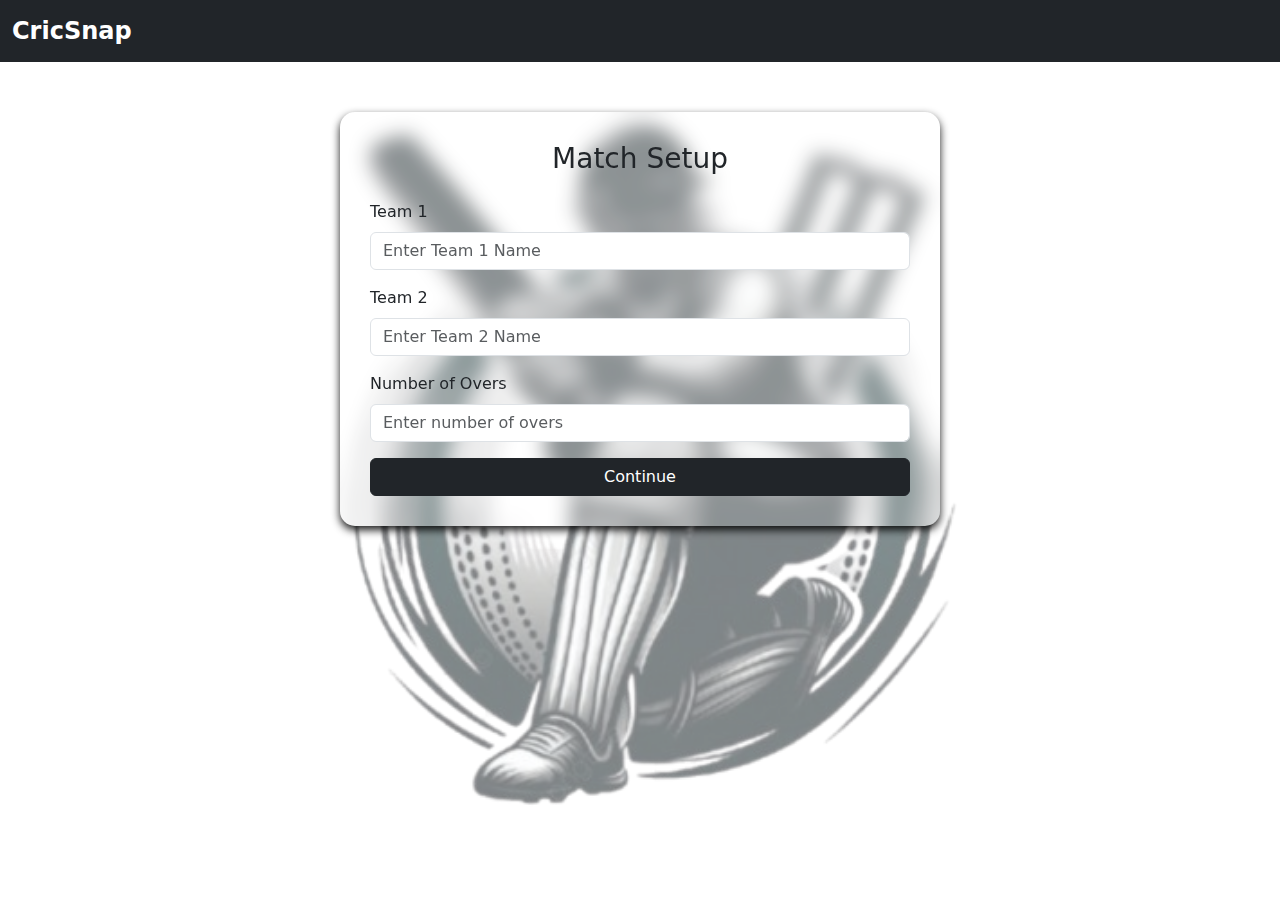
<file: index.html>
<!doctype html>
<html lang="en">
<head>
  <meta charset="utf-8">
  <meta name="viewport" content="width=device-width, initial-scale=1">
  <title>CricSnap</title>
  <link href="https://cdn.jsdelivr.net/npm/bootstrap@5.3.7/dist/css/bootstrap.min.css" rel="stylesheet">
  <link rel="stylesheet" href="main.css">
</head>
<body>
  <nav class="navbar navbar-dark bg-dark">
    <div class="container-fluid">
      <a class="navbar-brand" href="#">CricSnap</a>
    </div>
  </nav>

    <div class="main-container">
        <div class="form-card">
            <h3 class="mb-4 text-center">Match Setup</h3>
            <form id="match-setup-form" action="submit">
                <div class="mb-3">
                    <label for="t1-name" class="form-label">Team 1</label>
                    <input type="text" class="form-control" id="t1-name" placeholder="Enter Team 1 Name" required>
                </div>
                <div class="mb-3">
                    <label for="t2-name" class="form-label">Team 2</label>
                    <input type="text" class="form-control" id="t2-name" placeholder="Enter Team 2 Name" required>
                </div>
                <div class="mb-3">
                    <label for="overs" class="form-label">Number of Overs</label>
                    <input type="number" class="form-control" id="overs" placeholder="Enter number of overs" min="1" max="50" required>
                </div>
                <div class="d-grid">
                    <button type="submit" class="btn btn-dark">Continue</button>
                </div>
            </form>
        </div>
        <div class="position-fixed bottom-0 end-0 p-3" style="z-index: 11">
            <div id="matchToast" class="toast align-items-center text-bg-success border-0" role="alert" aria-live="assertive" aria-atomic="true">
                <div class="d-flex">
                <div class="toast-body">
                    Match setup saved! Redirecting...
                </div>
                <button type="button" class="btn-close btn-close-white me-2 m-auto" data-bs-dismiss="toast" aria-label="Close"></button>
                </div>
            </div>
        </div>
    </div>
    <script src="https://cdn.jsdelivr.net/npm/bootstrap@5.3.7/dist/js/bootstrap.bundle.min.js"></script>
    <script src="main.js"></script>
</body>
</html>
</file>
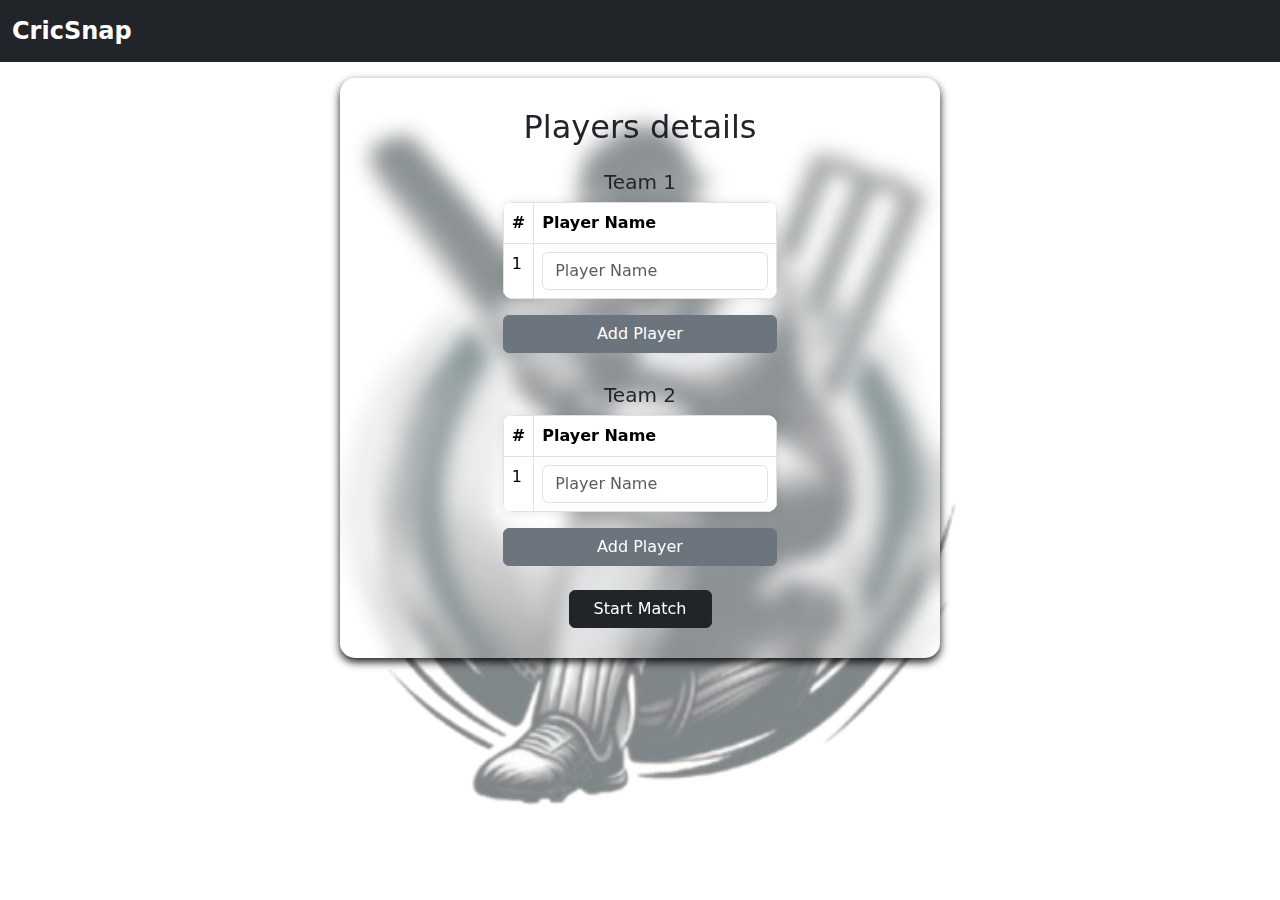
<file: players_details.html>
<!DOCTYPE html>
<html lang="en">
<head>
  <meta charset="UTF-8" />
  <meta name="viewport" content="width=device-width, initial-scale=1.0"/>
  <title>Team Players - CricSnap</title>
  <link href="https://cdn.jsdelivr.net/npm/bootstrap@5.3.7/dist/css/bootstrap.min.css" rel="stylesheet">
  <link rel="stylesheet" href="main.css">
</head>
<body>
  <nav class="navbar navbar-dark bg-dark">
    <div class="container-fluid">
      <a class="navbar-brand" href="#">CricSnap</a>
    </div>
  </nav>
  <div class="container mt-3 form-card">
    <h2 class="text-center mb-4">Players details</h2>
    <div class="table-container">
      <!-- Team 1 Table -->
      <div>
        <h5 class="text-center" id="team1-name">Team 1</h5>
        <table class="table table-bordered" id="team1-table">
          <thead>
            <tr>
              <th>#</th>
              <th>Player Name</th>
            </tr>
          </thead>
          <tbody></tbody>
        </table>
        <div class="d-grid">
          <button class="btn btn-secondary" onclick="addPlayer('team1')">Add Player</button>
        </div>
      </div>

      <!-- Team 2 Table -->
      <div>
        <h5 class="text-center" id="team2-name">Team 2</h5>
        <table class="table table-bordered" id="team2-table">
          <thead>
            <tr>
              <th>#</th>
              <th>Player Name</th>
            </tr>
          </thead>
          <tbody></tbody>
        </table>
        <div class="d-grid">
          <button class="btn btn-secondary" onclick="addPlayer('team2')">Add Player</button>
        </div>
      </div>
    </div>
    
    <div class="text-center mt-4">
      <button class="btn btn-dark px-4" onclick="validatePlayers()">Start Match</button>
    </div>
  </div>
  <div class="position-fixed bottom-0 end-0 p-3" style="z-index: 11">
    <div id="playerToast" class="toast align-items-center text-bg-success border-0" role="alert" aria-live="assertive" aria-atomic="true">
      <div class="d-flex">
        <div class="toast-body" id="toast-message">
          <!-- Message set dynamically -->
        </div>
        <button type="button" class="btn-close btn-close-white me-2 m-auto" data-bs-dismiss="toast" aria-label="Close"></button>
      </div>
    </div>
  </div>

  <script src="https://cdn.jsdelivr.net/npm/bootstrap@5.3.7/dist/js/bootstrap.bundle.min.js"></script>
  <script src="players_details.js"></script>
</body>
</html>
</file>
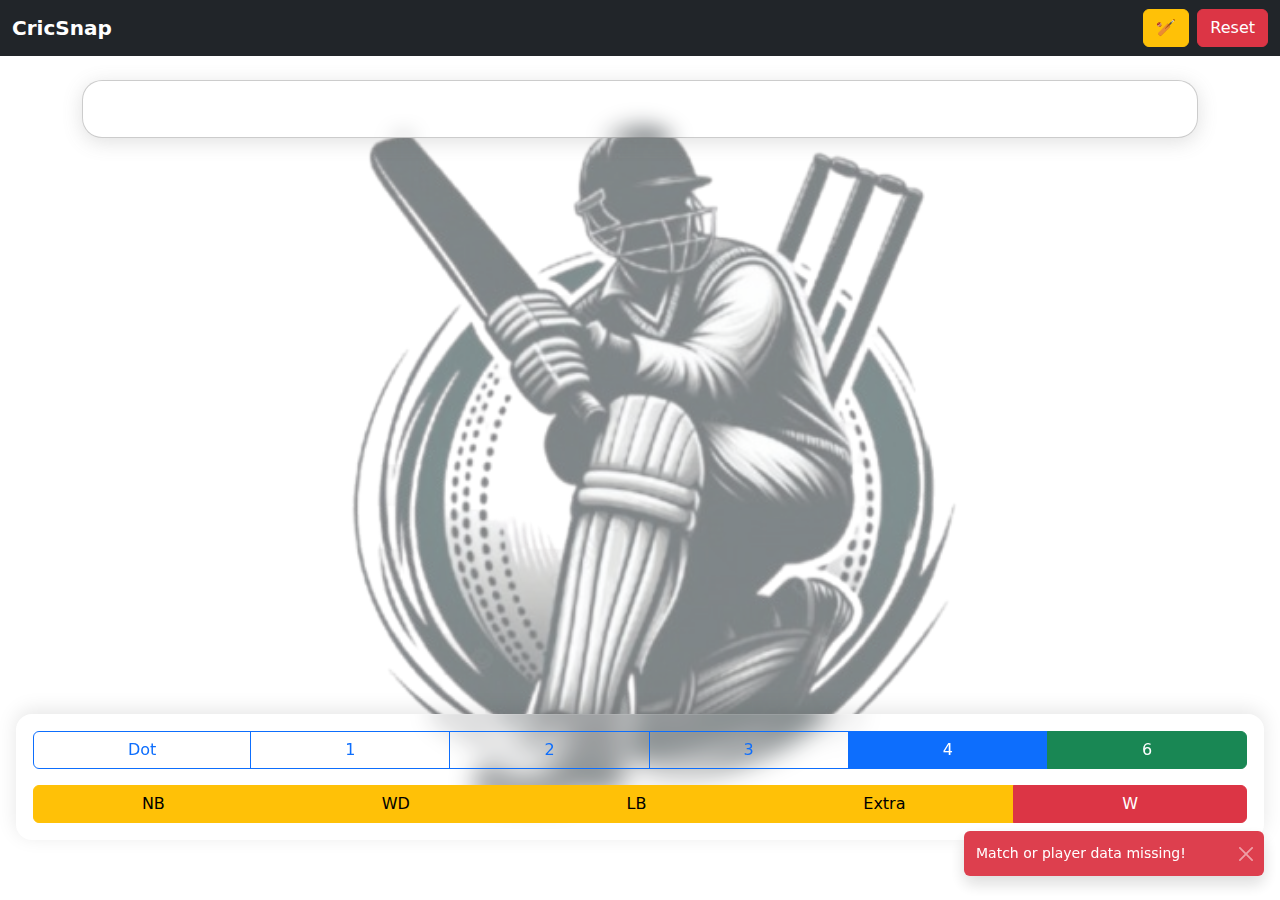
<file: scoreboard.html>
<!DOCTYPE html>
<html lang="en">
    <head>
        <meta charset="UTF-8" />
        <meta name="viewport" content="width=device-width, initial-scale=1.0"/>
        <title>Scoreboard - CricSnap</title>
        <link rel="stylesheet" href="main.css">
        <link href="https://fonts.googleapis.com/css2?family=Orbitron:wght@500&display=swap" rel="stylesheet">

        <link href="https://cdn.jsdelivr.net/npm/bootstrap@5.3.7/dist/css/bootstrap.min.css" rel="stylesheet">
    </head>
    <body>
        <nav class="navbar navbar-dark bg-dark">
            <div class="container-fluid d-flex justify-content-between">
                <a class="navbar-brand" href="#">CricSnap</a>
                <div class="d-flex">
                <button class="btn btn-warning me-2" id="battingTeamBtn" data-bs-toggle="modal" data-bs-target="#battingModal">🏏</button>
                <button class="btn btn-danger" id="resetBtn" onclick="resetGame()">
                    Reset
                </button>
                </div>
            </div>
        </nav>

    <!-- Team Score Display -->
        <div class="container mt-4">
            <div class="score-glass text-center p-4">
                <div class="fw-bold fs-4 text-dark" id="scoreDisplay">
                </div>
                <div id="targetDisplay" class="fw-semibold text-warning fs-5 mt-2"></div>
            </div>
        </div>

        <div class="floating-score-buttons px-3">
            <div class="glass-card p-3">
                <div class="row g-2 justify-content-center">
                <div class="btn-group mb-2" role="group">
                    <button type="button" class="btn btn-outline-primary" onclick="addRun(0)">Dot</button>
                    <button type="button" class="btn btn-outline-primary" onclick="addRun(1)">1</button>
                    <button type="button" class="btn btn-outline-primary" onclick="addRun(2)">2</button>
                    <button type="button" class="btn btn-outline-primary" onclick="addRun(3)">3</button>
                    <button type="button" class="btn btn-primary" onclick="addRun(4)">4</button>
                    <button type="button" class="btn btn-success" onclick="addRun(6)">6</button>
                </div>
                <div class="btn-group" role="group">
                    <button type="button" class="btn btn-warning" onclick="addExtra('noBall')">NB</button>
                    <button type="button" class="btn btn-warning" onclick="addExtra('wide')">WD</button>
                    <button type="button" class="btn btn-warning" onclick="addExtra('legBy')">LB</button>
                    <button type="button" class="btn btn-warning" onclick="addExtra('extra')">Extra</button>
                    <button type="button" class="btn btn-danger" onclick="addWicket()">W</button>
                </div>
                </div>
            </div>
        </div>

                <!-- Toast Container -->
                
                
                <!-- Batting Selection Modal -->
                <div class="modal fade" id="battingModal" tabindex="-1" aria-labelledby="battingModalLabel" aria-hidden="true">
                    <div class="modal-dialog modal-dialog-centered">
                        <div class="modal-content">
                            <div class="modal-header">
                                <h5 class="modal-title">Select Batting Team</h5>
                    </div>
                    <div class="modal-body text-center" id="batting-team-options">
                    <!-- Team selection buttons will be added here -->
                </div>
            </div>
        </div>
    </div>
    
    
        <div class="position-fixed bottom-0 end-0 p-3" style="z-index: 1055">
            <div id="toastContainer" class="toast-container"></div>
        </div>
        
        <script src="https://cdn.jsdelivr.net/npm/bootstrap@5.3.7/dist/js/bootstrap.bundle.min.js"></script>
        <script src="scoreboard.js"></script>
    </body>
</html>
</file>
<file: main.css>
body {
  position: relative;
  background-color: #ffffff;
  min-height: 100vh;
  overflow-x: hidden;
}

body::before {
  content: "";
  position: fixed;
  top: 0;
  left: 0;
  height: 100%;
  width: 100%;
  background: url("assets/logo2.png") no-repeat center center;
  background-size: contain;
  background-attachment: fixed;
  opacity: 0.5;
  z-index: -1;
  pointer-events: none;
}

/* On mobile screens: use background-size: cover */
@media (max-width: 768px) {
  body::before {
    background-size: cover;
  }
}


.main-container {
  padding-top: 50px;
}

.form-card {
  max-width: 600px;
  margin: auto;
  /* background-color: white; */
  border-radius: 15px;
  padding: 30px;
  box-shadow: 0 4px 8px rgba(0, 0, 0, 0.9);
  background-color: rgba(255, 255, 255, 0.1);
  backdrop-filter: blur(10px);
}

.navbar-brand {
  font-weight: bold;
  font-size: 1.5rem;
}


.table-container {
  display: flex;
  flex-wrap: wrap;
  gap: 30px;
  justify-content: center;
}

table {
  background: white;
  border-radius: 10px;
  overflow: hidden;
  box-shadow: 0 0 10px rgba(0,0,0,0.1);
  width: 100%;
  max-width: 400px;
}

th {
  background-color: #212529;
  color: white;
} 

.floating-score-buttons {
  position: fixed;
  bottom: 60px;
  left: 0;
  width: 100%;
  /* z-index: 80; */
}

.glass-card {
  background: rgba(255, 255, 255, 0.1);
  backdrop-filter: blur(12px);
  -webkit-backdrop-filter: blur(12px);
  border: 1px solid rgba(255, 255, 255, 0.1);
  box-shadow: 0 -4px 20px rgba(0, 0, 0, 0.1);
  border-radius: 16px;
}



#toastContainer {
  position: fixed;
  bottom: 1rem;
  right: 1rem;
  z-index: 1055;
  max-width: 300px;
}

/* Optional: Fade in effect */
.toast {
  opacity: 0.95;
}

.score-glass {
  background: rgba(255, 255, 255, 0.08);
  backdrop-filter: blur(10px);
  -webkit-backdrop-filter: blur(10px);
  border: 1px solid rgba(0, 0, 0, 0.2);
  border-radius: 20px;
  box-shadow: 0 4px 20px rgba(100, 100, 100, 0.2);
  color: #000;
  font-family: 'Orbitron', sans-serif; /* Optional futuristic font */
  transition: all 0.3s ease-in-out;
}

.score-glass:hover {
  box-shadow: 0 6px 30px rgba(0, 0, 0, 0.8);
}
</file>
